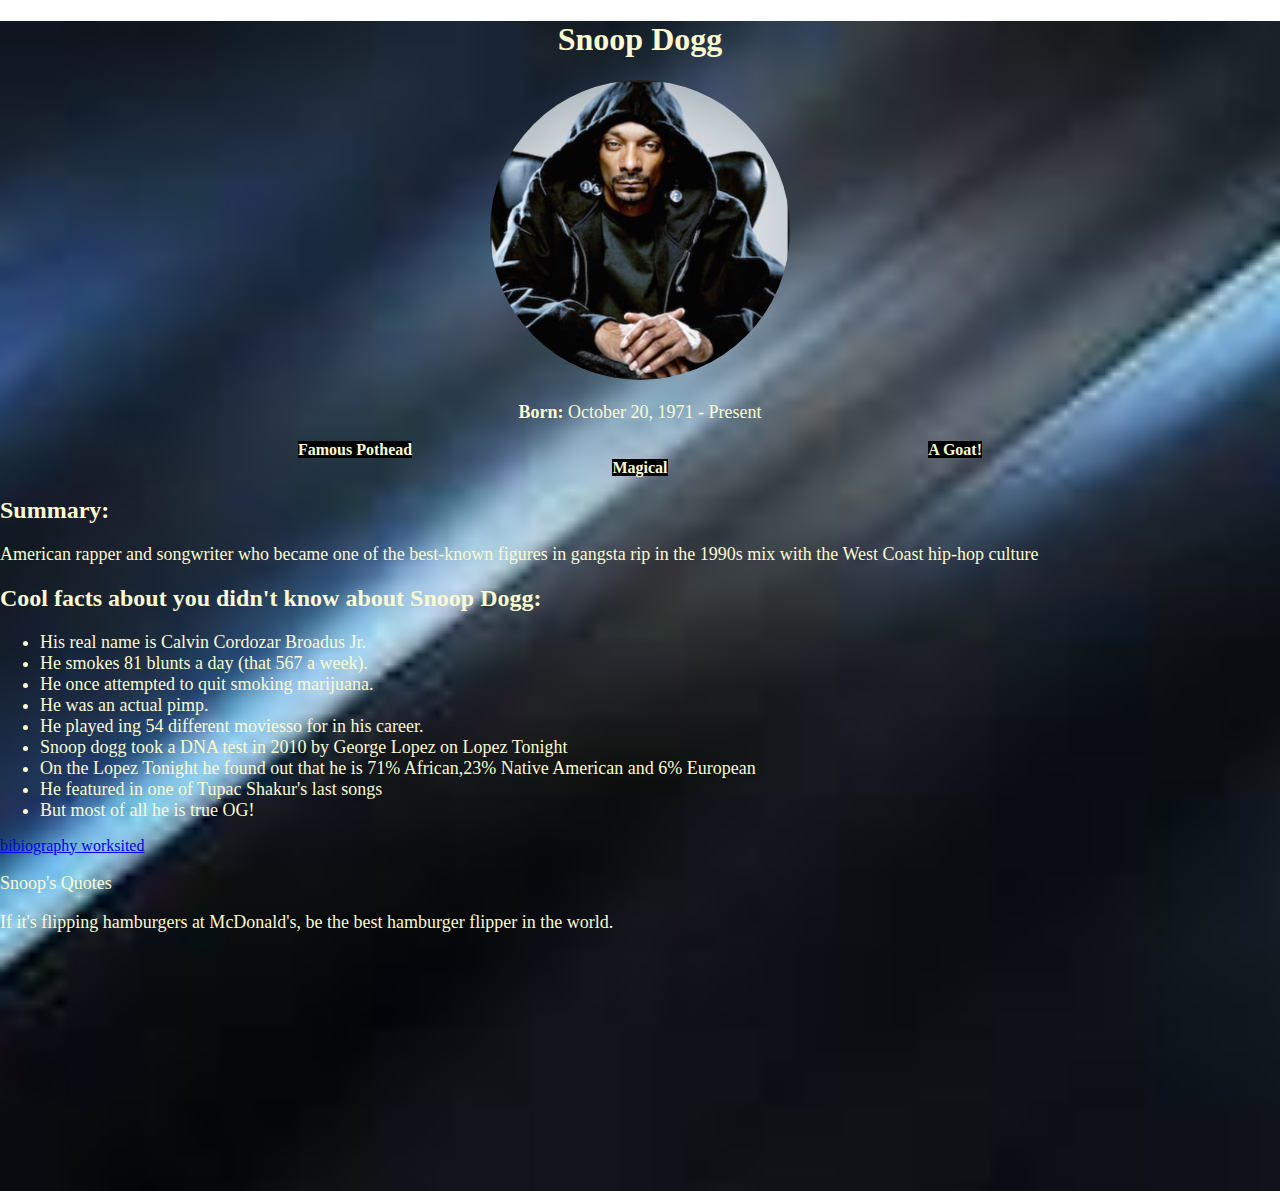
<file: index.html>
<!DOCTYPE html>
<html>
<head>
	<meta charset="utf-8">
	<meta name="viewport" content="width=device-width, initial-scale=1">
	<title>Snoops Doggs Tribut Page</title>
	<link rel="stylesheet" type="text/css" href="styles.css">
</head>
<body>
	<div class="bg">
		

<center>
    <div id="info">
	<h1>Snoop Dogg</h1>
<img src="snoop dogg.png" class="myimg">
<p><b>Born:</b> October 20, 1971 - Present</p>
</div>
<div id="describes">
	<b><span>Famous Pothead</span>
		<span>A Goat!</span>
		<span>Magical</span>
    </b>
</div>
</center>
 <div id="summary">
 	<h2>Summary:</h2>
 	<p>American rapper and songwriter who became one of the best-known figures in gangsta rip in the 1990s mix with the West Coast hip-hop culture</p>
 </div>
 <div id="list"> 
 <h2>Cool facts about you didn't know about Snoop Dogg:</h2>
<ul>
<li>His real name is Calvin Cordozar Broadus Jr.</li>
<li>He smokes 81 blunts a day (that 567 a week).</li>
<li>He once attempted to quit smoking marijuana.</li>
<li>He was an actual pimp.</li>
<li>He played ing 54 different moviesso for in his career.</li>
<li>Snoop dogg took a DNA test in 2010 by George Lopez on Lopez Tonight </li>
<li>On the Lopez Tonight he found out that he is 71% African,23% Native American and 6% European</li>
<li>He featured in one of Tupac Shakur's last songs</li>
<li>But most of all he is true OG!</li>
</ul>
<a href="bibliography.html">bibiography worksited</a>
<p>Snoop's Quotes</p><p>If it's flipping hamburgers at McDonald's, be the best hamburger flipper in the world.</p>
	</div>
	
</body>

</html>
</file>
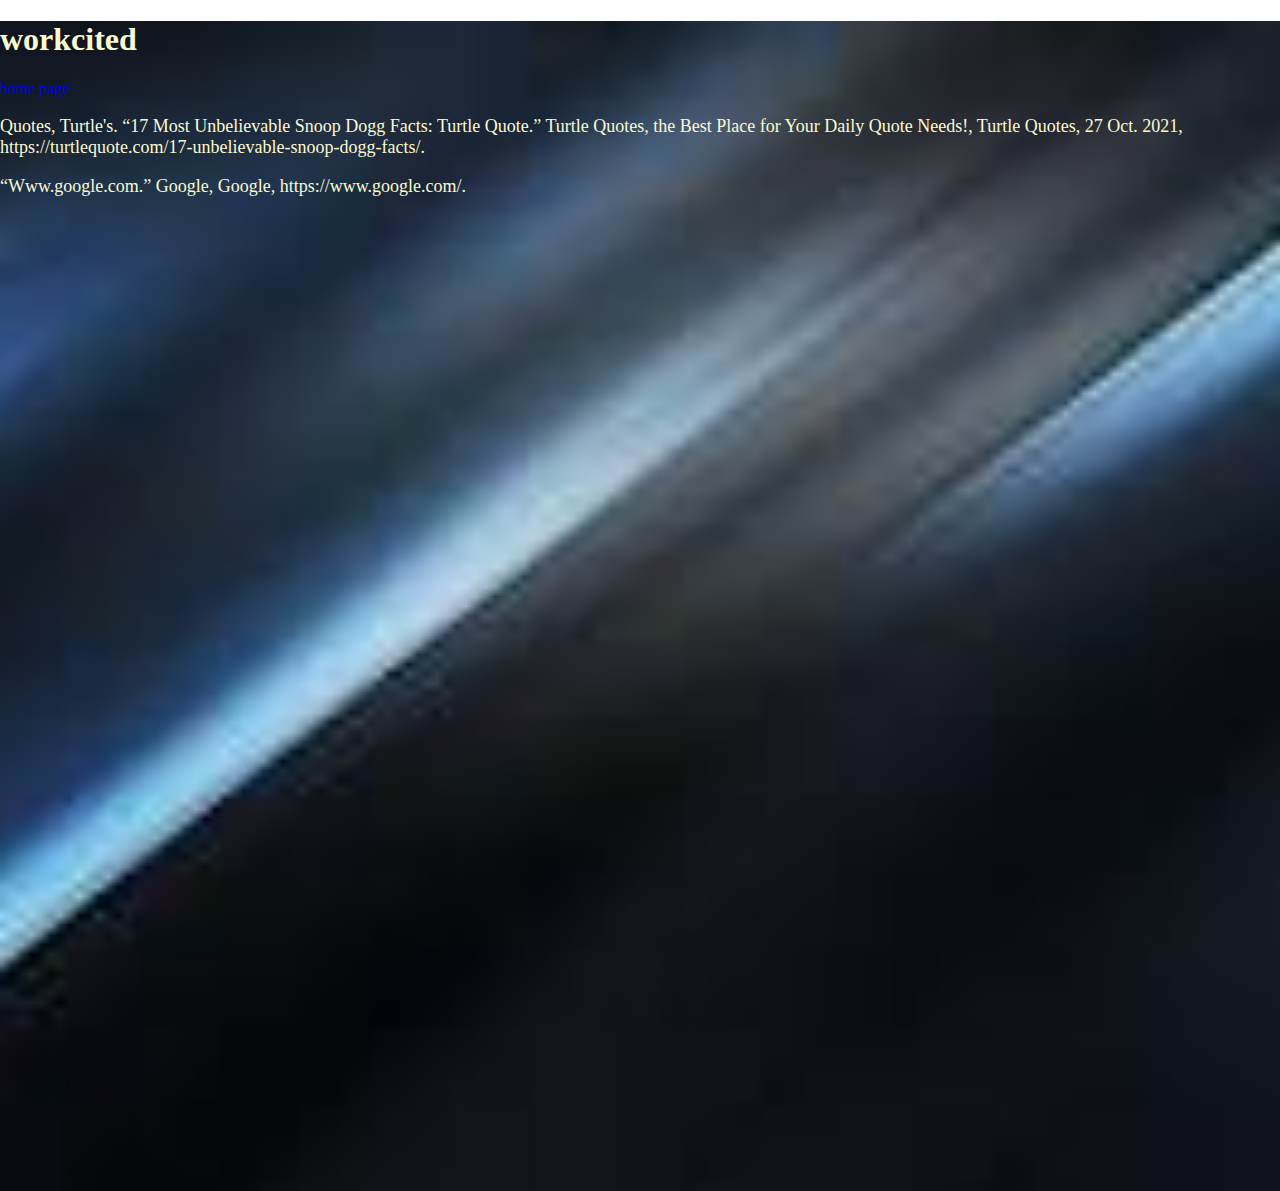
<file: bibliography.html>
<!DOCTYPE html>
<html>
<head>
	<meta charset="utf-8">
	<meta name="viewport" content="width=device-width, initial-scale=1">
	<title>Snoop Dogg's Bibliography</title>
	<link rel="stylesheet" type="text/css" href="styles.css">
</head>
<body>
	<div class="bg">
	<h1>workcited</h1>
	<a href="index.html">home page</a>
<p>Quotes, Turtle's. “17 Most Unbelievable Snoop Dogg Facts: Turtle Quote.” Turtle Quotes, the Best Place for Your Daily Quote Needs!, Turtle Quotes, 27 Oct. 2021, https://turtlequote.com/17-unbelievable-snoop-dogg-facts/. </p>
<p>“Www.google.com.” Google, Google, https://www.google.com/. </p>
</div>
</body>
</html>
</file>
<file: styles.css>
p, li {
    font-size: 18px;

}


 span {
  background-color: black;
  margin: 20vw;
}
.myimg{
  width:300px;
  height:300px;
  object-fit:cover;
  border-radius:50%;
}
body, html {
  height: 100%;
  margin: 0;
  color:lightgoldenrodyellow;
}

.bg {
  /* The image used */
  background-image: url("bg.jfif");
  margin: 0;
  /* Full height */
  height: 130vh; 

  /* Center and scale the image nicely */
  background-position: center;
  background-repeat: no-repeat;
  background-size: cover;
}
</file>
